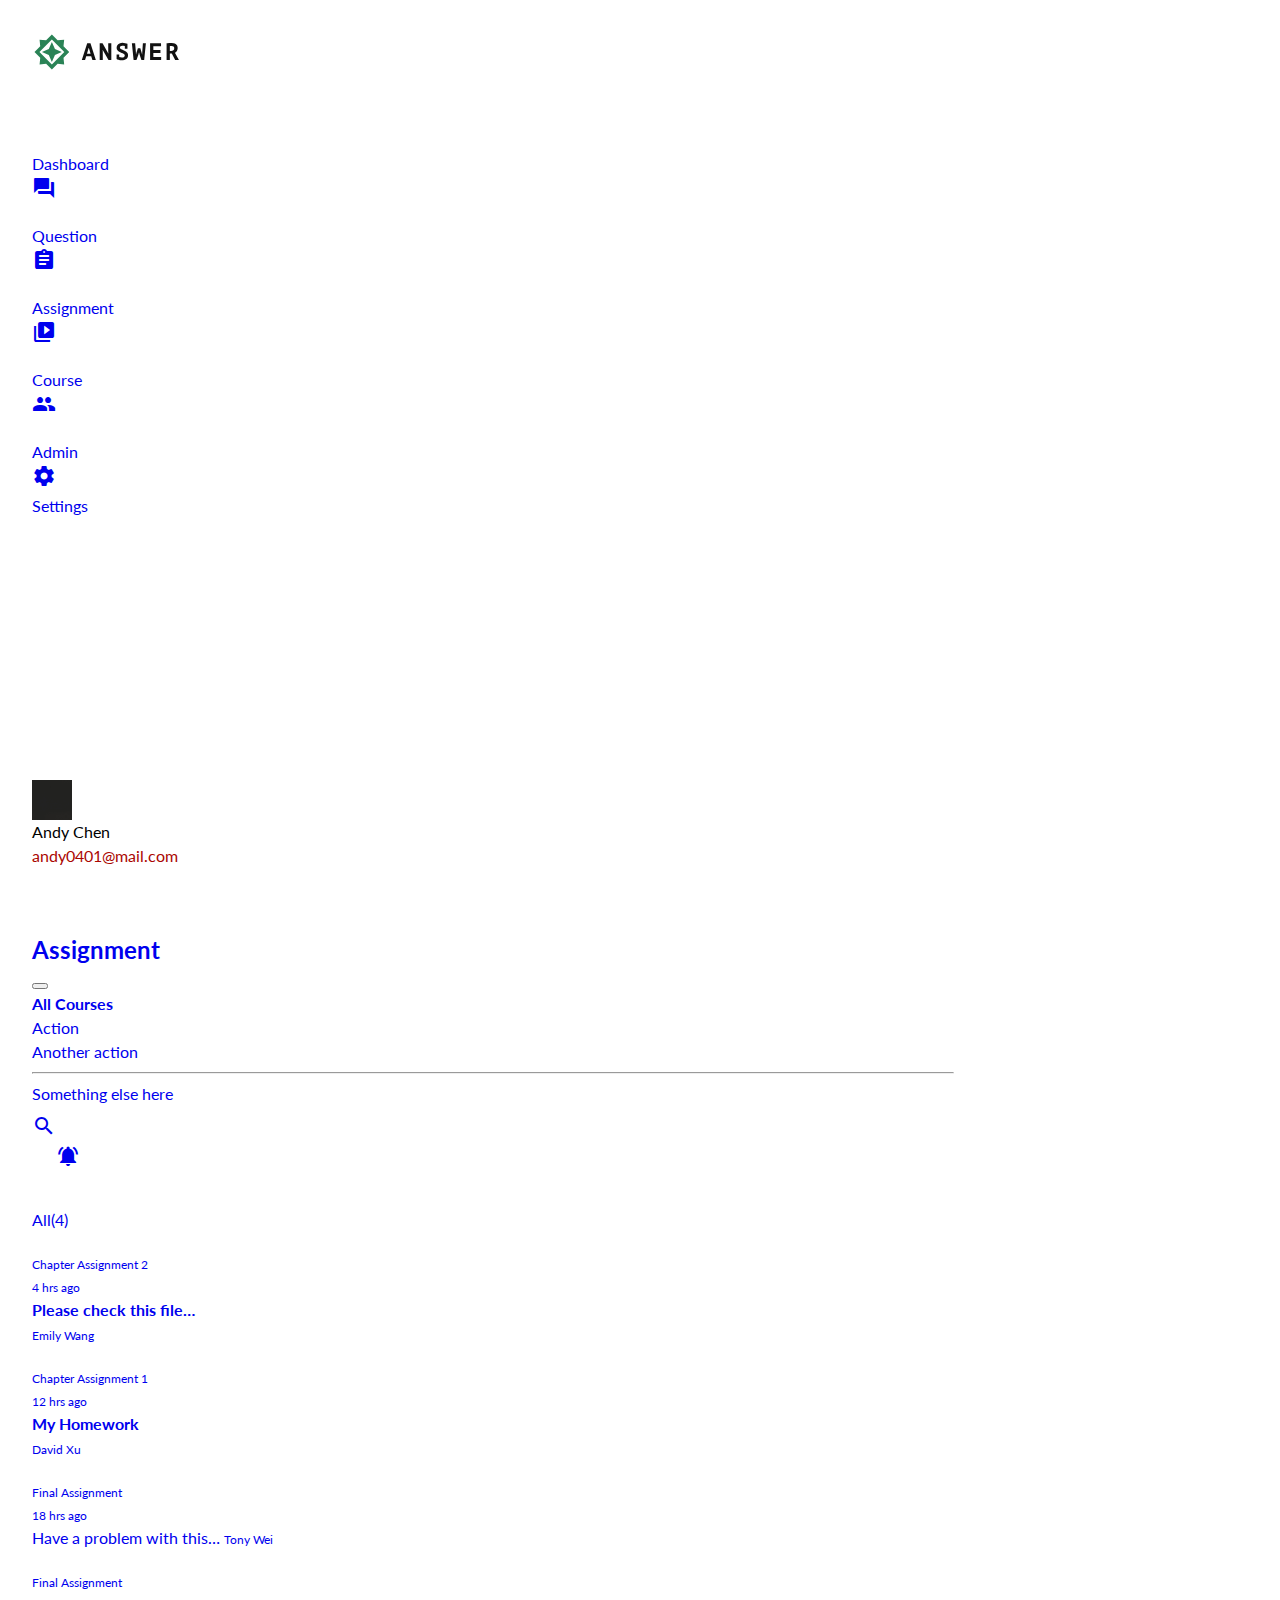
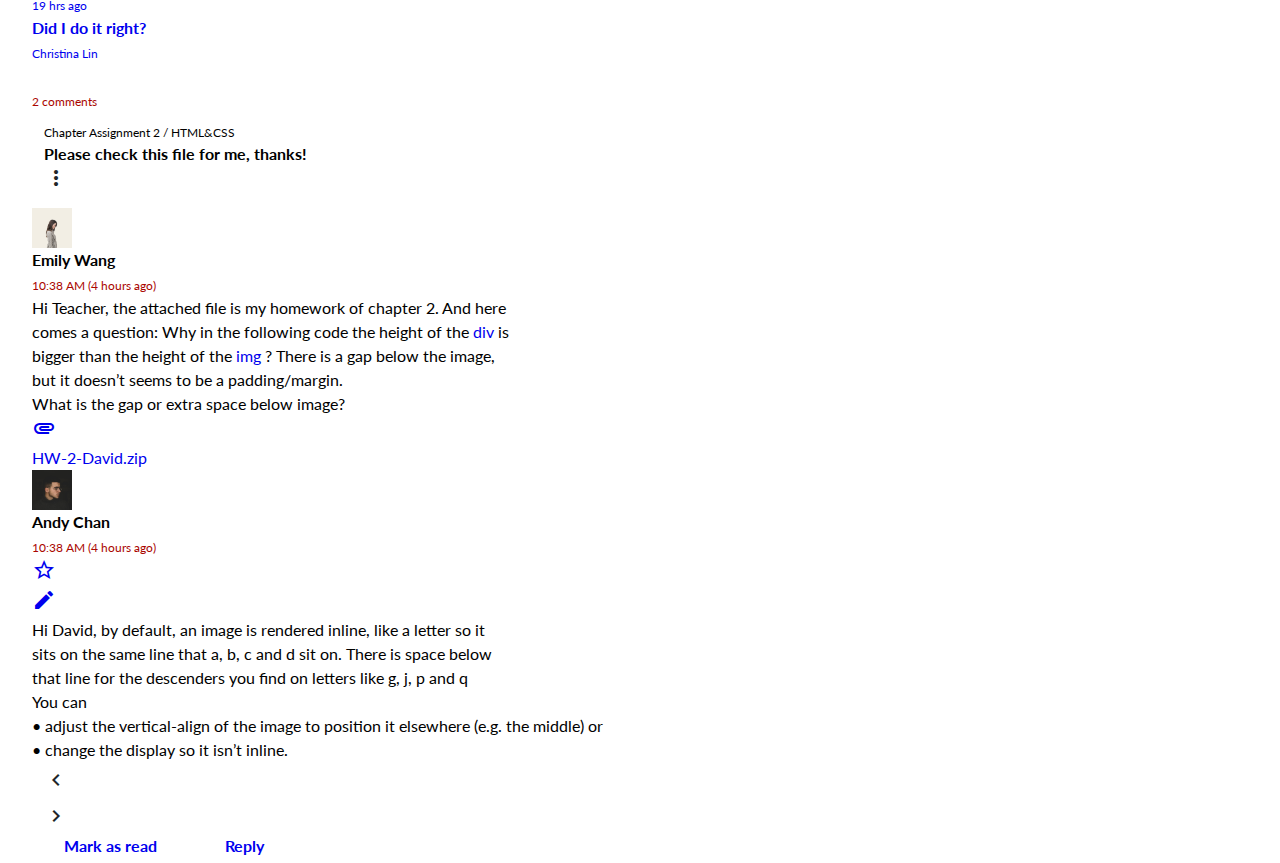
<file: index.html>
<!DOCTYPE html>
<html lang="en">

<head>
  <meta charset="UTF-8">
  <meta name="viewport" content="width=device-width, initial-scale=1.0">
  <meta http-equiv="X-UA-Compatible" content="ie=edge">
  <title>作業</title>
  <link rel="preconnect" href="https://fonts.googleapis.com">
  <link rel="preconnect" href="https://fonts.gstatic.com" crossorigin>
  <link href="https://fonts.googleapis.com/css2?family=Lato:ital,wght@0,400;0,700;1,400;1,700&family=Noto+Sans+TC:wght@400;700&family=Roboto:ital,wght@0,400;0,700;1,400;1,700&display=swap" rel="stylesheet">
  <link href="https://fonts.googleapis.com/icon?family=Material+Icons"
      rel="stylesheet">
  <link href="https://cdn.jsdelivr.net/npm/bootstrap@5.1.1/dist/css/bootstrap.min.css" rel="stylesheet" integrity="sha384-F3w7mX95PdgyTmZZMECAngseQB83DfGTowi0iMjiWaeVhAn4FJkqJByhZMI3AhiU" crossorigin="anonymous">
  <link rel="stylesheet" href="./assets/style/all.css">
</head>

<body>
  <div class="wrap d-flex align-items-start">
    <header class="header">
      <nav class="header-navbar bg-light flex-column">
        <a href="#" class="logo"><img class="mb8" src="./assets/images/logo-ANSWER.svg" alt="logo"></a>
        <ul class="navbar-list">
          <li class="navbar-item">
            <a href="#" class="d-flex text-dark">
              <span class="material-icons mr4 mb6">analytics</span>
              <h3>Dashboard</h3>
            </a>
          </li>
          <li class="navbar-item">
            <a href="#" class="d-flex text-dark">
              <span class="material-icons mr4 mb6">question_answer</span>
              <h3>Question</h3>
            </a>
          </li>
          <li class="navbar-item">
            <a href="index.html" class="d-flex text-success">
              <span class="material-icons mr4 mb6">assignment</span>
              <h3>Assignment</h3>
            </a>
          </li>
          <li class="navbar-item">
            <a href="#" class="d-flex text-dark">
              <span class="material-icons mr4 mb6">video_library</span>
              <h3>Course</h3>
            </a>
          </li>
          <li class="navbar-item">
            <a href="admin.html" class="d-flex text-dark">
              <span class="material-icons mr4 mb6">people</span>
              <h3>Admin</h3>
            </a>
          </li>
          <li class="navbar-item">
            <a href="#" class="d-flex text-dark">
              <span class="material-icons mr4">settings</span>
              <h3>Settings</h3>
            </a>
          </li>
        </ul>
        <div class="account-information d-flex align-items-center">
          <div class="avatar rounded-circle me-3">
            <a href="#"><img class="img-fluid" src="./assets/images/andychen.jpeg" alt="andychen"></a>
          </div>
          <div class="information-content">
            <h3>Andy Chen</h3>
            <a class="text-secondary" href="mailto:andy0401@mail.com">andy0401@mail.com</a>
          </div>
        </div>
      </nav>
    </header>
    <div class="sub-header">
  <nav class="navbar navbar-expand-lg navbar-light">
    <div class="container-fluid align-items-center">
      <h1><a class="navbar-brand text-dark" href="index.html">Assignment</a></h1>
      <button class="navbar-toggler" type="button" data-bs-toggle="collapse" data-bs-target="#navbarSupportedContent" aria-controls="navbarSupportedContent" aria-expanded="false" aria-label="Toggle navigation">
        <span class="navbar-toggler-icon"></span>
      </button>
      <div class="collapse navbar-collapse" id="navbarSupportedContent">
        <ul class="navbar-nav mb-2 mb-lg-0 align-items-center">
          <li class="nav-item dropdown">
            <a class="nav-link dropdown-toggle text-dark" href="#" id="navbarDropdown" role="button" data-bs-toggle="dropdown" aria-expanded="false">
              All Courses
            </a>
            <ul class="dropdown-menu" aria-labelledby="navbarDropdown">
              <li><a class="dropdown-item" href="#">Action</a></li>
              <li><a class="dropdown-item" href="#">Another action</a></li>
              <li><hr class="dropdown-divider"></li>
              <li><a class="dropdown-item" href="#">Something else here</a></li>
            </ul>
          </li>
        </ul>
      </div>
      <ul class="navbar-icon d-flex align-items-center">
        <li>
          <a href="#"><span class="material-icons text-dark">search</span></a>
        </li>
        <li class="last"><a href="#"><span class="material-icons text-dark">notifications_active</span></a>
        </li>
      </ul>
    </div>
  </nav>
  <div class="content d-flex">
      <div class="sidemenu-toggle me-3">
        <a class="dropdown-toggle text-dark show" href="#" type="button" data-bs-toggle="collapse" data-bs-target="#collapseExample" aria-expanded="true" aria-controls="collapseExample">
          All(4)
        </a>
        <div class="collapse show" id="collapseExample">
          <div class="list-group">
            <a href="#" class="list-group-item list-group-item-action bg-light text-dark " aria-current="true">
              <div class="d-flex justify-content-between">
                <p>Chapter Assignment 2</p>
                <small class="text-muted">4 hrs ago</small>
              </div>
              <div class="d-flex justify-content-between align-items-center">
                <h3>Please check this file…</h3>
                <small class="text-muted">Emily Wang</small>
              </div>
            </a>
            <a href="#" class="list-group-item list-group-item-action">
              <div class="d-flex justify-content-between">
                <p>Chapter Assignment 1</p>
                <small class="text-muted">12 hrs ago</small>
              </div>
              <div class="d-flex justify-content-between align-items-center">
                <h3>My Homework</h3>
                <small class="text-muted">David Xu</small>
              </div>
            </a>
            <a href="#" class="list-group-item list-group-item-action">
              <div class="d-flex justify-content-between">
                <p>Final Assignment</p>
                <small class="text-muted">18 hrs ago</small>
              </div>
              <div class="d-flex justify-content-between align-items-center">
                <h3">Have a problem with this…</h3>
                <small class="text-muted">Tony Wei</small>
              </div>
            </a>
            <a href="#" class="list-group-item list-group-item-action">
              <div class="d-flex justify-content-between">
                <p>Final Assignment</p>
                <small class="text-muted">19 hrs ago</small>
              </div>
              <div class="d-flex justify-content-between align-items-center">
                <h3>Did I do it right?</h3>
                <small class="text-muted">Christina Lin</small>
              </div>
            </a>
          </div>
        </div>
      </div>
    <div class="message">
      <div class="warn text-end">
        <small class="text-secondary">2 comments</small>
      </div>
      <div class="message-content card">
        <div class="card-header">
          <div class="d-flex justify-content-between align-items-center">
            <div class="topic">
              <p>Chapter Assignment 2 / HTML&CSS</p>
              <h3>Please check this file for me, thanks!</h3>
            </div>
            <a href="#" class=""><span class="material-icons">more_vert</span>
          </div>
        </div>
        <div class="card-body">
          <div class="d-flex flex-wrap">
            <div class="avatar rounded-circle me-3">
              <a href="#"><img class="img-fluid" src="./assets/images/emilywang.jpeg" alt="andychen"></a>
            </div>
            <div class="card-info pb-3 border-bottom">
              <div class="avatar-info mb-3">
                <h4>Emily Wang</h4>
                <span class="text-secondary">10:38 AM (4 hours ago)</span>
              </div>
              <div class="text-content mb-3">
                <p>Hi Teacher, the attached file is my homework of chapter 2. And here comes a question: Why in the following code the height of the <a href="#" class="text-success">div</a> is bigger than the height of the <a href="#" class="text-success">img</a> ? There is a gap below the image, but it doesn’t seems to be a padding/margin. <br>What is the gap or extra space below image?</p>
              </div>
              <a href="#" class="btn btn-light btn-outline-dark">
                <div class="wip d-flex">
                  <span class="material-icons me-2">attachment</span>
                  <p>HW-2-David.zip</p>
                </div>
              </a>
             </div> 
          </div>
          <div class="d-flex pt-3">
            <div class="avatar rounded-circle me-3">
              <a href="#"><img class="img-fluid" src="./assets/images/andychen.jpeg" alt="andychen"></a>
            </div>
            <div class="card-info">
              <div class="card-info-top d-flex justify-content-between align-items-center mb-3">
                <div class="avatar-info">
                  <h4>Andy Chan</h4>
                  <span class="text-secondary">10:38 AM (4 hours ago)</span>
                </div>
                <ul class="icon d-flex">
                  <li class="me-4"><a href="#"><span class="material-icons text-dark">star_outline</span></a></li>
                  <li><a href="#"><span class="material-icons text-dark">edit</span></a></li>
                </ul>
              </div>
              <div class="text-content">
                <p class="mb-4">Hi David, by default, an image is rendered inline, like a letter so it sits on the same line that a, b, c and d sit on. There is space below that line for the descenders you find on letters like g, j, p and q</p>
                <p class="mb-4">You can</p>
                <ul>
                  <li>• adjust the <span class="text-success">vertical-align</span> of the image to position it elsewhere (e.g. the <span class="text-success">middle</span>) or</li>
                  <li>• change the <span class="text-success">display</span> so it isn’t inline.</li>
                </ul>
              </div>
            </div>
        </div>
      </div>
    </div>
    <div class="bottom-area d-flex justify-content-between align-items-center mt-4">
      <ul class="pagination">
        <li><a href="#" class=""><span class="material-icons">chevron_left</span></a></li>
        <li><a href="#" class=""><span class="material-icons">chevron_right</span></a></li>
      </ul>
      <div class="reply d-flex">
        <a href="#" class="btn btn-outline-success me-3">Mark as read</a>
        <a href="#" class="btn btn-success">Reply</a>
      </div>
    </div>
  </div>
</div>

  </div>

  <script src="./assets/js/vendors.js"></script>
  <script src="https://cdn.jsdelivr.net/npm/bootstrap@5.1.1/dist/js/bootstrap.bundle.min.js" integrity="sha384-/bQdsTh/da6pkI1MST/rWKFNjaCP5gBSY4sEBT38Q/9RBh9AH40zEOg7Hlq2THRZ" crossorigin="anonymous"></script>
  <script src="./assets/js/all.js"></script>
</body>

</html>
</file>
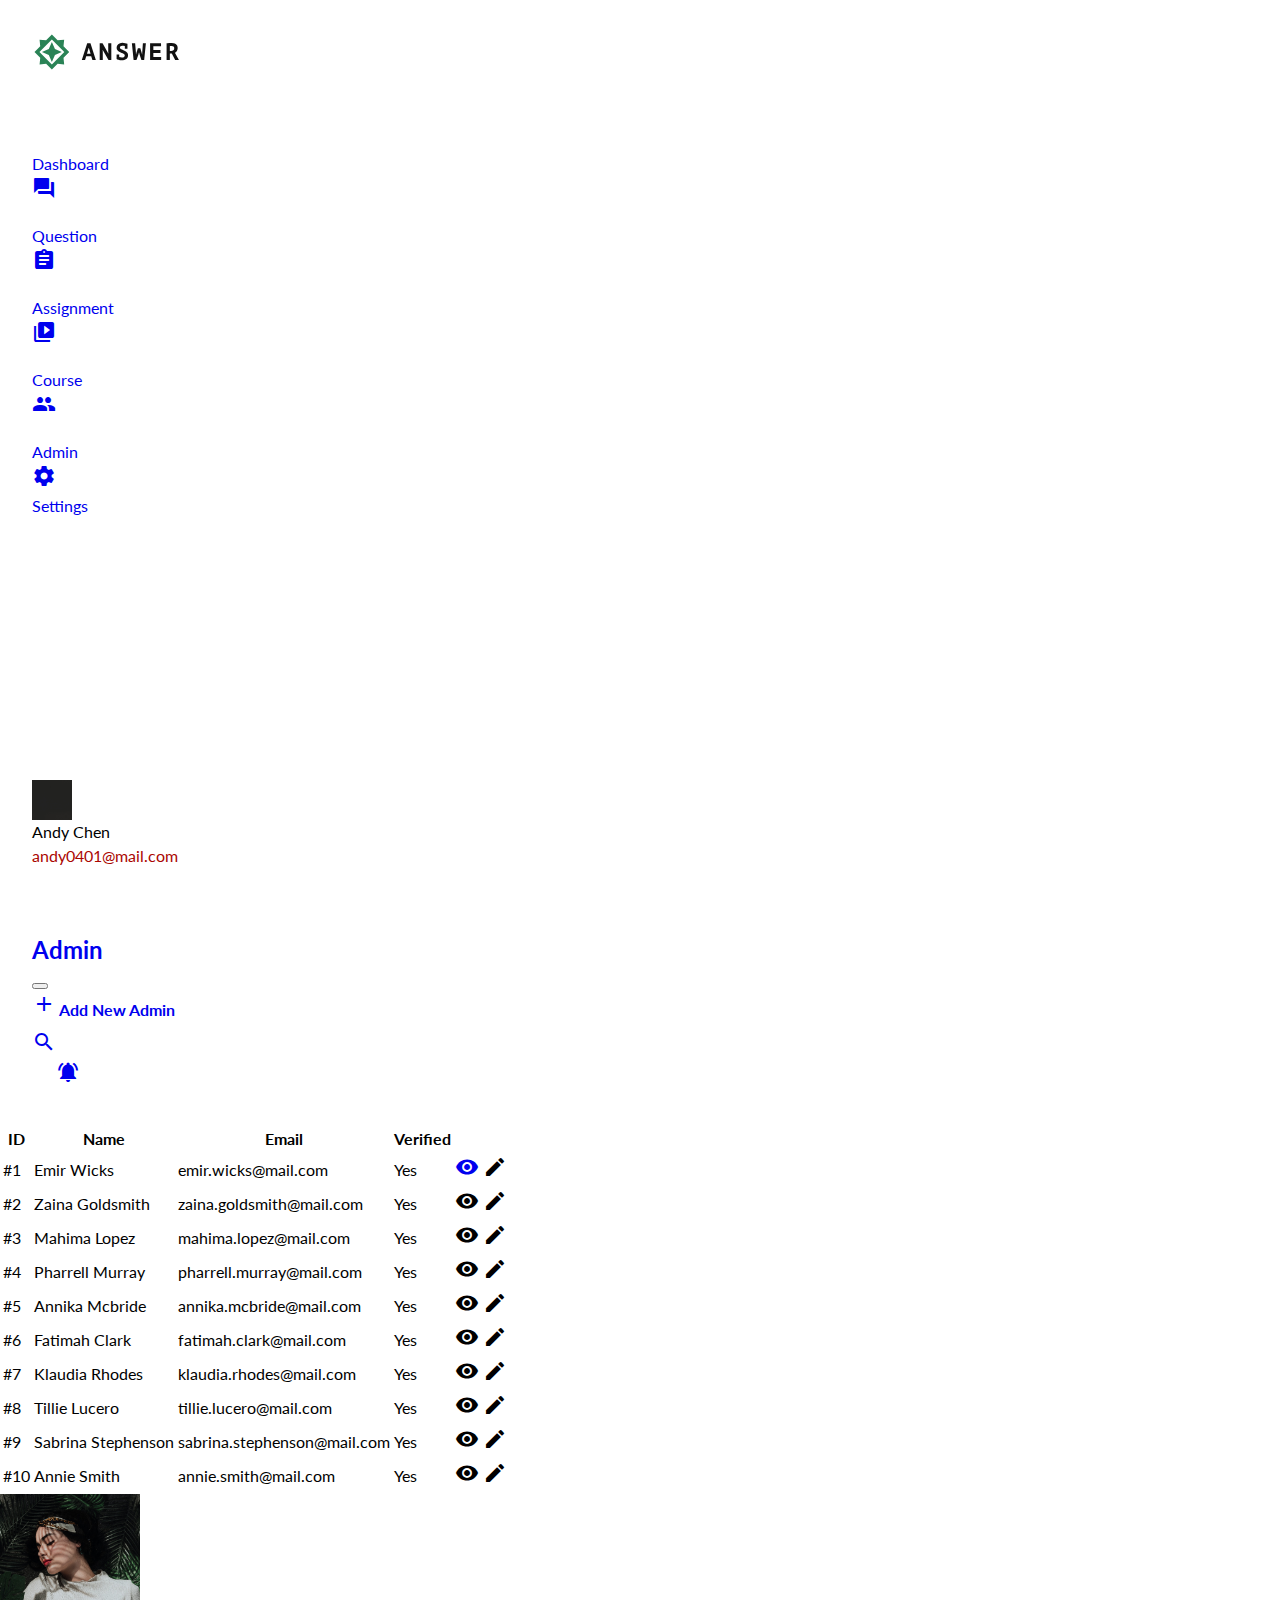
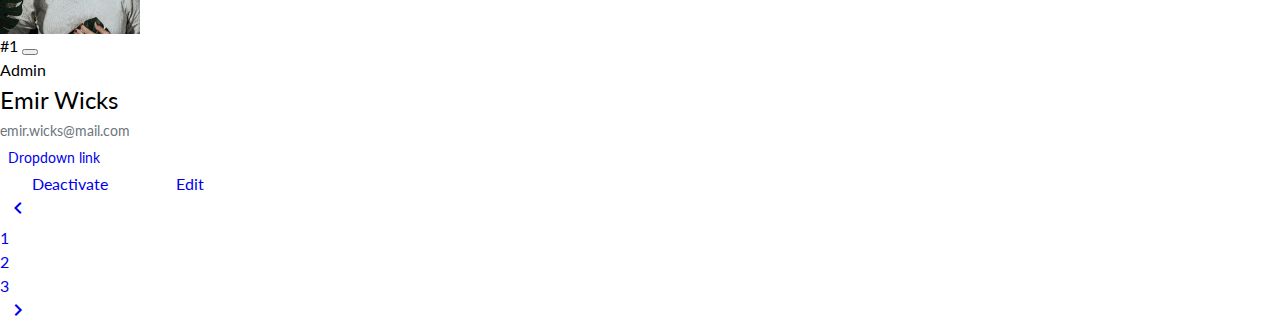
<file: admin.html>
<!DOCTYPE html>
<html lang="en">

<head>
  <meta charset="UTF-8">
  <meta name="viewport" content="width=device-width, initial-scale=1.0">
  <meta http-equiv="X-UA-Compatible" content="ie=edge">
  <title>使用者資料</title>
  <link rel="preconnect" href="https://fonts.googleapis.com">
  <link rel="preconnect" href="https://fonts.gstatic.com" crossorigin>
  <link href="https://fonts.googleapis.com/css2?family=Lato:ital,wght@0,400;0,700;1,400;1,700&family=Noto+Sans+TC:wght@400;700&family=Roboto:ital,wght@0,400;0,700;1,400;1,700&display=swap" rel="stylesheet">
  <link href="https://fonts.googleapis.com/icon?family=Material+Icons"
      rel="stylesheet">
  <link href="https://cdn.jsdelivr.net/npm/bootstrap@5.1.1/dist/css/bootstrap.min.css" rel="stylesheet" integrity="sha384-F3w7mX95PdgyTmZZMECAngseQB83DfGTowi0iMjiWaeVhAn4FJkqJByhZMI3AhiU" crossorigin="anonymous">
  <link rel="stylesheet" href="./assets/style/all.css">
</head>

<body>
  <div class="wrap d-flex align-items-start">
    <header class="header">
      <nav class="header-navbar bg-light flex-column">
        <a href="#" class="logo"><img class="mb8" src="./assets/images/logo-ANSWER.svg" alt="logo"></a>
        <ul class="navbar-list">
          <li class="navbar-item">
            <a href="#" class="d-flex text-dark">
              <span class="material-icons mr4 mb6">analytics</span>
              <h3>Dashboard</h3>
            </a>
          </li>
          <li class="navbar-item">
            <a href="#" class="d-flex text-dark">
              <span class="material-icons mr4 mb6">question_answer</span>
              <h3>Question</h3>
            </a>
          </li>
          <li class="navbar-item">
            <a href="index.html" class="d-flex text-success">
              <span class="material-icons mr4 mb6">assignment</span>
              <h3>Assignment</h3>
            </a>
          </li>
          <li class="navbar-item">
            <a href="#" class="d-flex text-dark">
              <span class="material-icons mr4 mb6">video_library</span>
              <h3>Course</h3>
            </a>
          </li>
          <li class="navbar-item">
            <a href="admin.html" class="d-flex text-dark">
              <span class="material-icons mr4 mb6">people</span>
              <h3>Admin</h3>
            </a>
          </li>
          <li class="navbar-item">
            <a href="#" class="d-flex text-dark">
              <span class="material-icons mr4">settings</span>
              <h3>Settings</h3>
            </a>
          </li>
        </ul>
        <div class="account-information d-flex align-items-center">
          <div class="avatar rounded-circle me-3">
            <a href="#"><img class="img-fluid" src="./assets/images/andychen.jpeg" alt="andychen"></a>
          </div>
          <div class="information-content">
            <h3>Andy Chen</h3>
            <a class="text-secondary" href="mailto:andy0401@mail.com">andy0401@mail.com</a>
          </div>
        </div>
      </nav>
    </header>
    
<div class="sub-header">
  <nav class="navbar navbar-expand-lg navbar-light">
    <div class="container-fluid align-items-center">
      <h1><a class="navbar-brand text-dark" href="admin.html">Admin</a></h1>
      <button class="navbar-toggler" type="button" data-bs-toggle="collapse" data-bs-target="#navbarSupportedContent" aria-controls="navbarSupportedContent" aria-expanded="false" aria-label="Toggle navigation">
        <span class="navbar-toggler-icon"></span>
      </button>
      <div class="collapse navbar-collapse" id="navbarSupportedContent">
        <ul class="navbar-nav mb-2 mb-lg-0 align-items-center">
          <li class="nav-item">
            <a class="nav-admin nav-link d-flex align-items-center text-success" href="#" role="button">
              <span class="material-icons text-success">add</span>
              Add New Admin
            </a>
          </li>
        </ul>
      </div>
      <ul class="navbar-icon d-flex align-items-center">
        <li>
          <a href="#"><span class="material-icons text-dark">search</span></a>
        </li>
        <li class="last"><a href="#"><span class="material-icons text-dark">notifications_active</span></a>
        </li>
      </ul>
    </div>
  </nav>
  <table class="table table-hover">
    <thead>
      <tr>
        <th scope="col">ID</th>
        <th scope="col">Name</th>
        <th scope="col">Email</th>
        <th scope="col">Verified</th>
        <th scope="col" width="24" class="px-4"></th>
        <th scope="col" width="24" class="px-4"></th>
      </tr>
    </thead>
    <tbody class="table-group-divider">
      <tr>
        <td scope="row">#1</td>
        <td>Emir Wicks</td>
        <td>emir.wicks@mail.com</td>
        <td>Yes</td>
        <td width="24" class="px-4">
          <a href="#" class="text-dark" data-bs-toggle="modal" data-bs-target="#staticBackdrop"><span class="material-icons">visibility</span></a>
        </td>
        <td width="24" class="px-4">
          <span role="button" class="material-icons">edit</span>
        </td>
      </tr>
      <tr>
        <td scope="row">#2</td>
        <td>Zaina Goldsmith</td>
        <td>zaina.goldsmith@mail.com</td>
        <td>Yes</td>
        <td width="24" class="px-4">
          <span role="button" class="material-icons">visibility</span>
        </td>
        <td width="24" class="px-4">
          <span role="button" class="material-icons">edit</span>
        </td>
      </tr>
      <tr>
        <td scope="row">#3</td>
        <td>Mahima Lopez</td>
        <td>mahima.lopez@mail.com</td>
        <td>Yes</td>
        <td width="24" class="px-4">
          <span role="button" class="material-icons">visibility</span>
        </td>
        <td width="24" class="px-4">
          <span role="button" class="material-icons">edit</span>
        </td>
      </tr>
      <tr>
        <td scope="row">#4</td>
        <td>Pharrell Murray</td>
        <td>pharrell.murray@mail.com</td>
        <td>Yes</td>
        <td width="24" class="px-4">
          <span role="button" class="material-icons">visibility</span>
        </td>
        <td width="24" class="px-4">
          <span role="button" class="material-icons">edit</span>
        </td>
      </tr>
      <tr>
        <td scope="row">#5</td>
        <td>Annika Mcbride</td>
        <td>annika.mcbride@mail.com</td>
        <td>Yes</td>
        <td width="24" class="px-4">
          <span role="button" class="material-icons">visibility</span>
        </td>
        <td width="24" class="px-4">
          <span role="button" class="material-icons">edit</span>
        </td>
      </tr>
      <tr>
        <td scope="row">#6</td>
        <td>Fatimah Clark</td>
        <td>fatimah.clark@mail.com</td>
        <td>Yes</td>
        <td width="24" class="px-4">
          <span role="button" class="material-icons">visibility</span>
        </td>
        <td width="24" class="px-4">
          <span role="button" class="material-icons">edit</span>
        </td>
      </tr>
      <tr>
        <td scope="row">#7</td>
        <td>Klaudia Rhodes</td>
        <td>klaudia.rhodes@mail.com</td>
        <td>Yes</td>
        <td width="24" class="px-4">
          <span role="button" class="material-icons">visibility</span>
        </td>
        <td width="24" class="px-4">
          <span role="button" class="material-icons">edit</span>
        </td>
      </tr>
      <tr>
        <td scope="row">#8</td>
        <td>Tillie Lucero</td>
        <td>tillie.lucero@mail.com</td>
        <td>Yes</td>
        <td width="24" class="px-4">
          <span role="button" class="material-icons">visibility</span>
        </td>
        <td width="24" class="px-4">
          <span role="button" class="material-icons">edit</span>
        </td>
      </tr>
      <tr>
        <td scope="row">#9</td>
        <td>Sabrina Stephenson</td>
        <td>sabrina.stephenson@mail.com</td>
        <td>Yes</td>
        <td width="24" class="px-4">
          <span role="button" class="material-icons">visibility</span>
        </td>
        <td width="24" class="px-4">
          <span role="button" class="material-icons">edit</span>
        </td>
      </tr>
      <tr>
        <td scope="row">#10</td>
        <td>Annie Smith</td>
        <td>annie.smith@mail.com</td>
        <td>Yes</td>
        <td width="24" class="px-4">
          <span role="button" class="material-icons">visibility</span>
        </td>
        <td width="24" class="px-4">
          <span role="button" class="material-icons">edit</span>
        </td>
      </tr>
    </tbody>
  </table>
  <!-- Modal -->
  <div class="modal fade" id="staticBackdrop" data-bs-backdrop="static" data-bs-keyboard="false" tabindex="-1" aria-labelledby="staticBackdropLabel" aria-hidden="true">
    <div class="modal-dialog">
      <div class="modal-content">
        <div class="modal-header justify-content-start align-items-start">
          <div class="img-border">
            <img src="./assets/images/emir.jpeg" alt="emilywang">
          </div>
          <div class="modal-info">
            <div class="index d-flex mb-2">
              <span>#1</span>
              <button type="button" class="btn-close" data-bs-dismiss="modal" aria-label="Close"></button>
            </div>
            <div class="person-info">
              <p>Admin</p>
              <h3 class="fw-bold">Emir Wicks</h3>
              <small>emir.wicks@mail.com</small>
            </div>
            <div class="dropdown">
              <a class="dropdown-toggle btn btn-light" data-bs-toggle="collapse" href="#collapseExample" role="button" aria-expanded="false" aria-controls="collapseExample">
                Dropdown link
              </a>
              <div class="collapse mt-4" id="collapseExample">
                  <div class="selection d-flex justify-content-between">
                    <a href="#" class="btn btn-outline-danger">Deactivate</a>
                    <a href="#" class="btn btn-success">Edit</a>
                  </div>
              </div>
            </div>
          </div>
        </div> 
      </div>
    </div>
  </div>

  <ul class="pagination pagination-admin justify-content-end">
    <li class="page-item">
      <a class="page-link page-arrow text-success border-success" href="#" aria-label="Previous">
        <span class="material-icons">chevron_left</span>
      </a>
    </li>
    <li class="page-item"><a class="page-link text-success border-success" href="#">1</a></li>
    <li class="page-item"><a class="page-link text-success border-success" href="#">2</a></li>
    <li class="page-item"><a class="page-link text-success border-success" href="#">3</a></li>
    <li class="page-item">
      <a class="page-link page-arrow text-success border-success" href="#" aria-label="Next">
        <span class="material-icons">chevron_right</span>
      </a>
    </li>
  </ul>
</div>
  </div>

  <script src="./assets/js/vendors.js"></script>
  <script src="https://cdn.jsdelivr.net/npm/bootstrap@5.1.1/dist/js/bootstrap.bundle.min.js" integrity="sha384-/bQdsTh/da6pkI1MST/rWKFNjaCP5gBSY4sEBT38Q/9RBh9AH40zEOg7Hlq2THRZ" crossorigin="anonymous"></script>
  <script src="./assets/js/all.js"></script>
</body>

</html>
</file>
<file: assets/style/all.css>
/* http://meyerweb.com/eric/tools/css/reset/ 
   v2.0 | 20110126
   License: none (public domain)
*/
html, body, div, span, applet, object, iframe,
h1, h2, h3, h4, h5, h6, p, blockquote, pre,
a, abbr, acronym, address, big, cite, code,
del, dfn, em, img, ins, kbd, q, s, samp,
small, strike, strong, sub, sup, tt, var,
b, u, i, center,
dl, dt, dd, ol, ul, li,
fieldset, form, label, legend, caption,
article, aside, canvas, details, embed,
figure, figcaption, footer, header, hgroup,
menu, nav, output, ruby, section, summary,
time, mark, audio, video {
  margin: 0;
  padding: 0;
  border: 0;
  font-size: 100%;
  font: inherit;
  vertical-align: baseline; }

/* HTML5 display-role reset for older browsers */
article, aside, details, figcaption, figure,
footer, header, hgroup, menu, nav, section {
  display: block; }

body {
  line-height: 1; }

ol, ul {
  list-style: none; }

blockquote, q {
  quotes: none; }

blockquote:before, blockquote:after,
q:before, q:after {
  content: '';
  content: none; }

*, *::before, *::after {
  -webkit-box-sizing: border-box;
          box-sizing: border-box; }

body {
  font-family: -apple-system, BlinkMacSystemFont,"Lato","Roboto", 'Noto Sans TC',"Microsoft JhengHei","Helvetica Neue", monospace, Arial, sans-serif;
  line-height: 1.5; }

.container {
  max-width: 1320px;
  margin: 0 auto;
  padding-left: 12px;
  padding-right: 12px; }

img {
  width: 100%;
  height: auto;
  vertical-align: middle; }

a {
  text-decoration: none; }
  a:hover {
    opacity: 80%; }

.text-primary {
  color: #650300; }

.text-secondary {
  color: #AA0601; }

.bg-primary {
  background: #FBF2F2; }

.ta-c {
  text-align: center; }

.ta-r {
  text-align: right; }

.ta-l {
  text-align: left; }

.p4 {
  padding: 1rem; }

.px1 {
  padding-left: 0.25rem;
  padding-right: 0.25rem; }

.px2 {
  padding-left: 0.5rem;
  padding-right: 0.5rem; }

.px3 {
  padding-left: 0.75rem;
  padding-right: 0.75rem; }

.px6 {
  padding-left: 1.5rem;
  padding-right: 1.5rem; }

.px8 {
  padding-left: 2rem;
  padding-right: 2rem; }

.pb8 {
  padding-bottom: 2rem; }

.mx-1 {
  margin-left: -0.25rem;
  margin-right: -0.25rem; }

.mx-2 {
  margin-left: -0.5rem;
  margin-right: -0.5rem; }

.mx-3 {
  margin-left: -0.75rem;
  margin-right: -0.75rem; }

.mx-6 {
  margin-left: -1.5rem;
  margin-right: -1.5rem; }

.mx-8 {
  margin-left: -2rem;
  margin-right: -2rem; }

.mr2 {
  margin-right: 0.5rem; }

.mr4 {
  margin-right: 1rem; }

.mt2 {
  margin-top: 0.5rem; }

.mt3 {
  margin-top: 0.75rem; }

.mt6 {
  margin-top: 1.5rem; }

.mt8 {
  margin-top: 2rem; }

.mt12 {
  margin-top: 3rem; }

.mt16 {
  margin-top: 4rem; }

.mb1 {
  margin-bottom: 0.25rem; }

.mb2 {
  margin-bottom: 0.5rem; }

.mb3 {
  margin-bottom: 0.75rem; }

.mb4 {
  margin-bottom: 1rem; }

.mb5 {
  margin-bottom: 1.25rem; }

.mb6 {
  margin-bottom: 1.5rem; }

.mb7 {
  margin-bottom: 1.75rem; }

.mb8 {
  margin-bottom: 2rem; }

.mb10 {
  margin-bottom: 2.5rem; }

.mb12 {
  margin-bottom: 3rem; }

.mb14 {
  margin-bottom: 3.5rem; }

.mb15 {
  margin-bottom: 3.75rem; }

.mb17 {
  margin-bottom: 4.25rem; }

.mb20 {
  margin-bottom: 5rem; }

.mb24 {
  margin-bottom: 6rem; }

.mb31 {
  margin-bottom: 7.75rem; }

.material-symbols-outlined {
  font-variation-settings: 'FILL' 1, 'wght' 400, 'GRAD' 0, 'opsz' 48; }

.header {
  width: 23%; }
  .header .header-navbar {
    padding: 32px;
    height: 100vh;
    position: relative; }
    .header .header-navbar img {
      width: 150px; }
  .header .account-information {
    position: absolute;
    bottom: 32px; }
    .header .account-information .avatar {
      width: 40px;
      height: 40px;
      overflow: hidden; }

.sub-header {
  width: 77%; }

.navbar {
  padding: 32px; }
  .navbar .navbar-brand {
    font-size: 24px;
    font-weight: bold;
    margin-right: 50px; }
  .navbar .nav-link {
    font-weight: bold; }
  .navbar .dropdown-toggle:after {
    color: #198754; }
  .navbar .navbar-icon {
    padding-top: 8px;
    padding-bottom: 2px; }
    .navbar .navbar-icon .last {
      margin-left: 24px; }

.content {
  padding: 0 32px; }
  .content .sidemenu-toggle {
    width: 34%; }
    .content .sidemenu-toggle .dropdown-toggle:after {
      color: #198754; }
    .content .sidemenu-toggle .collapse .list-group p {
      font-size: 12px; }
    .content .sidemenu-toggle .collapse .list-group small {
      font-size: 12px; }
    .content .sidemenu-toggle .collapse .list-group h3 {
      font-weight: bold; }
    .content .sidemenu-toggle .collapse .list-group .list-group-item {
      padding: 12px; }

.message {
  width: 66%; }
  .message small {
    font-size: 12px; }
  .message .card-header {
    padding: 12px; }
    .message .card-header .topic p {
      font-size: 12px; }
    .message .card-header .topic h3 {
      font-weight: bold; }
    .message .card-header a {
      color: #212529; }
  .message .card-body .avatar {
    width: 40px;
    height: 40px;
    overflow: hidden; }
  .message .card-body .avatar-info h4 {
    font-weight: bold; }
  .message .card-body .avatar-info span {
    font-size: 12px; }
  .message .card-body .text-content p {
    width: 480px; }

.bottom-area .pagination li a {
  display: block;
  padding: 6px 12px 0;
  color: #212529; }

.bottom-area .reply .btn {
  padding: 8px 32px;
  font-weight: bold; }

.pagination-admin .page-arrow {
  padding: 6px 6px 0; }

.modal-content .img-border {
  width: 140px;
  height: 140px;
  overflow: hidden;
  margin-right: 24px;
  position: relative; }
  .modal-content .img-border img {
    width: 150%;
    position: absolute;
    top: 0;
    left: -25%; }

.modal-content .modal-info {
  width: 70%; }
  .modal-content .modal-info h3 {
    font-size: 24px; }
  .modal-content .modal-info small {
    font-size: 14px;
    line-height: 24px;
    color: #6C757D; }
  .modal-content .modal-info .dropdown-toggle {
    display: -webkit-box;
    display: -ms-flexbox;
    display: flex;
    -webkit-box-pack: justify;
        -ms-flex-pack: justify;
            justify-content: space-between;
    -webkit-box-align: center;
        -ms-flex-align: center;
            align-items: center; }
    .modal-content .modal-info .dropdown-toggle::after {
      color: #198754; }
  .modal-content .modal-info .btn {
    padding: 4px 8px;
    font-size: 14px; }
  .modal-content .modal-info .selection .btn {
    padding: 8px 32px;
    font-size: 16px; }

/*# sourceMappingURL=all.css.map */
</file>
